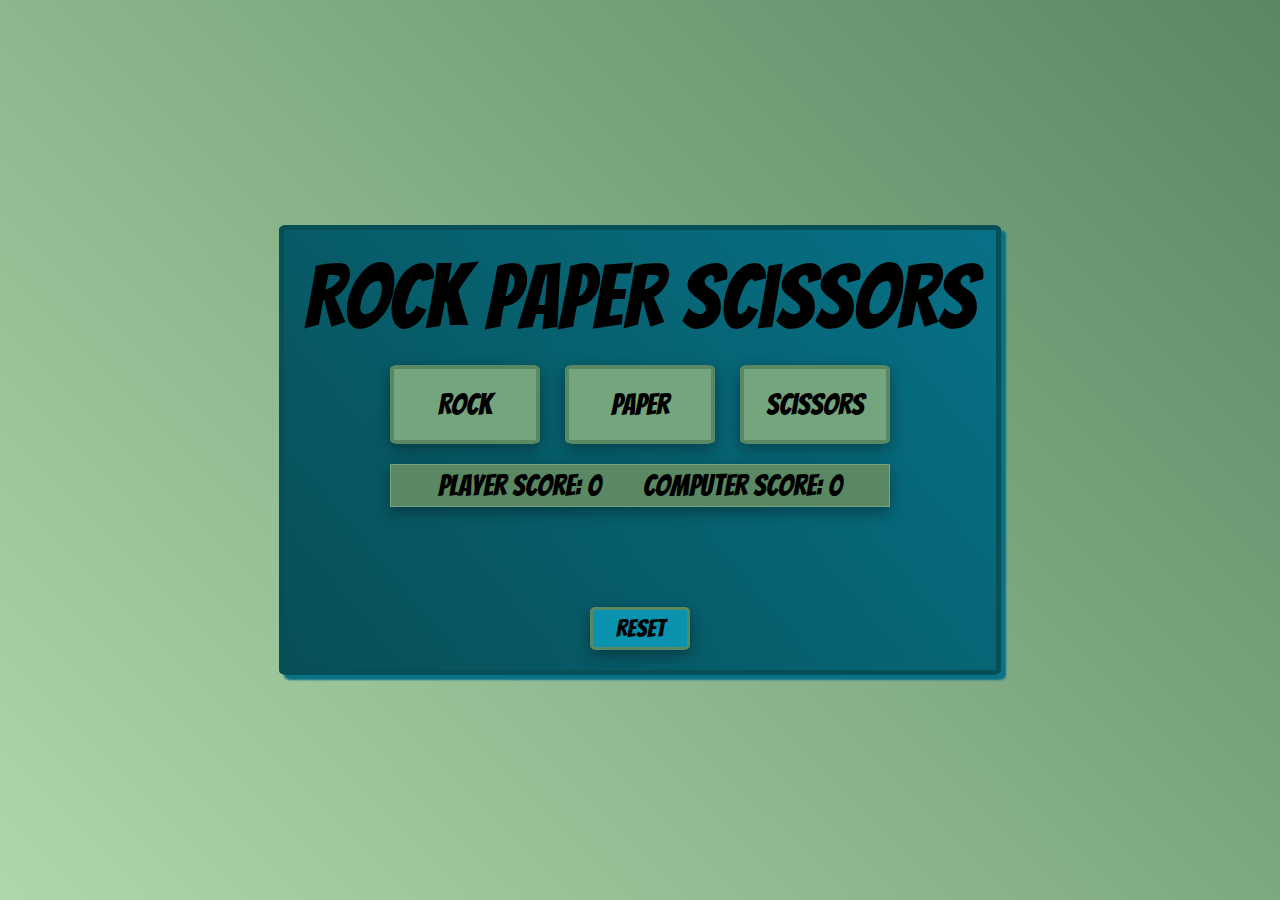
<file: index.html>
<!DOCTYPE html>
<html lang="en">
<head>
    <meta charset="UTF-8">
    <meta http-equiv="X-UA-Compatible" content="IE=edge">
    <meta name="viewport" content="width=device-width, initial-scale=1.0">
    <script src="Rock-paper-scissors.js" defer></script>
    <link rel="stylesheet" href="Rock-paper-scissors.css">
    <title>Rock Paper Scissors</title>
</head>
<body>
    <div class="game">
        <div class="gameTitle">Rock Paper Scissors</div>
        <div class="buttonContainer">
            <div class="option" id="rock">Rock</div>
            <div class="option" id="paper">Paper</div>
            <div class="option" id="scissors">Scissors</div>
        </div>
        <div class ="scoreContainer">
            <div class="playerScoreBox">Player score: 0 </div>
            <div class ="computerScoreBox">Computer score: 0 </div>
        </div>
        <div class="hands"></div>
        <div class="winnerText"></div>
        <div class="resetButton">Reset</div>
    </div>
</body>
</html>
</file>
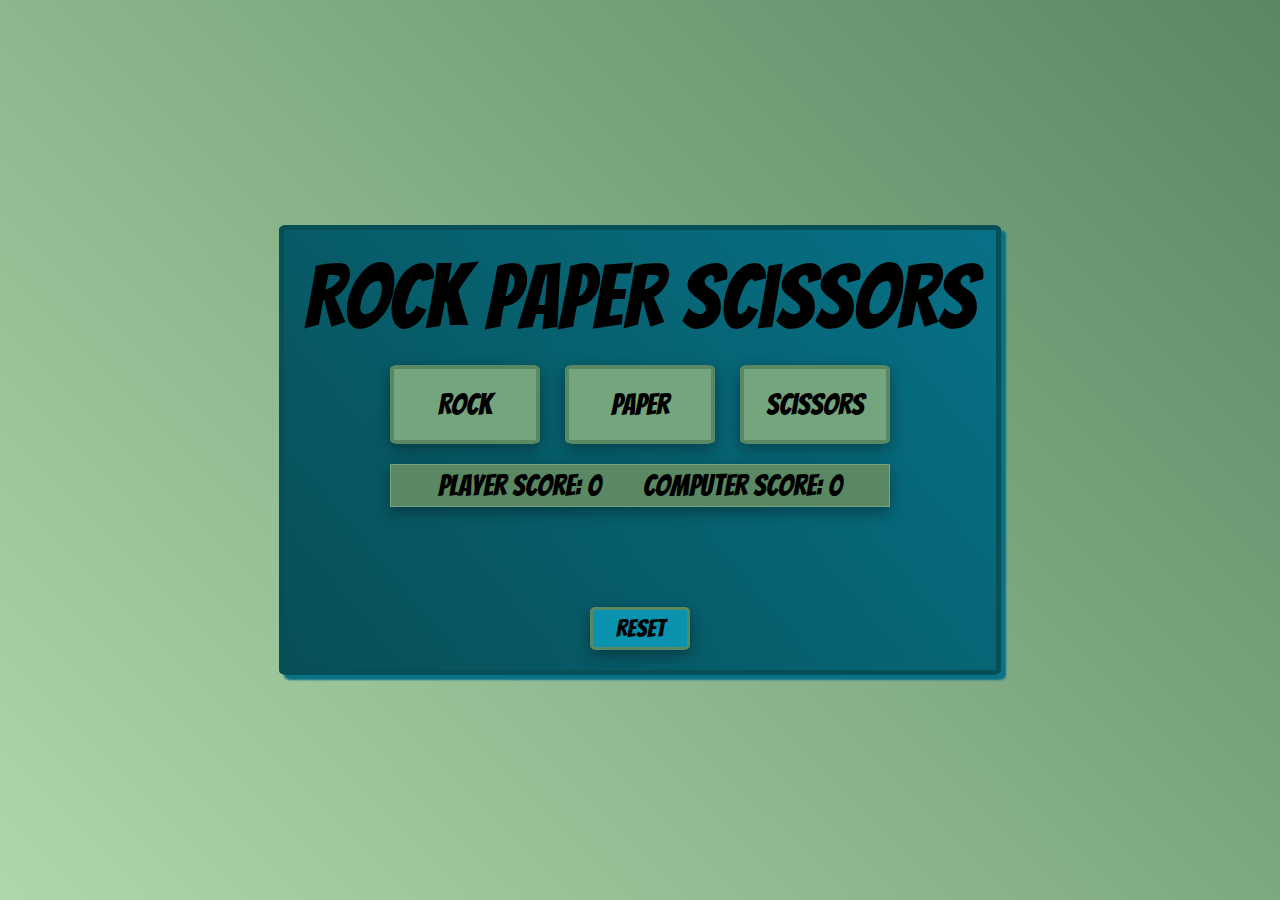
<file: Rock-paper-scissors.html>
<!DOCTYPE html>
<html lang="en">
<head>
    <meta charset="UTF-8">
    <meta http-equiv="X-UA-Compatible" content="IE=edge">
    <meta name="viewport" content="width=device-width, initial-scale=1.0">
    <script src="Rock-paper-scissors.js" defer></script>
    <link rel="stylesheet" href="Rock-paper-scissors.css">
    <title>Rock Paper Scissors</title>
</head>
<body>
    <div class="game">
        <div class="gameTitle">Rock Paper Scissors</div>
        <div class="buttonContainer">
            <div class="option" id="rock">Rock</div>
            <div class="option" id="paper">Paper</div>
            <div class="option" id="scissors">Scissors</div>
        </div>
        <div class ="scoreContainer">
            <div class="playerScoreBox">Player score: 0 </div>
            <div class ="computerScoreBox">Computer score: 0 </div>
        </div>
        <div class="hands"></div>
        <div class="winnerText"></div>
        <div class="resetButton">Reset</div>
    </div>

</body>
</html>
</file>
<file: Rock-paper-scissors.css>
@import url('https://fonts.googleapis.com/css?family=Bangers');

html, body{
    background: linear-gradient(45deg, #B0D7AC, #598863);
    margin: 0;
    padding: 0;
    max-width: 100vw;
 }

* {
    box-sizing: border-box;
}

body {
    display: flex;
    justify-content: center;
    align-items: center;
    height:100vh;
    font-family:'Bangers',Verdana, Geneva, Tahoma, sans-serif;
 }

.game {
    display:flex;
    flex-direction: column;
    border: #074F57 5px solid;
    border-radius: 1%;
    max-height: 600px;
    padding: 20px;
    box-shadow:#077187 5px 5px 2px;
    align-items: center;
    background: linear-gradient(230deg, #077187, #074F57)
    }

.gameTitle {
    font-size: 90px;
    text-align: center;
}

.buttonContainer {
    display:flex;
    justify-content: space-evenly;
    margin: 20px;
    font-size: 30px;
    gap: 25px;
}

.option {
    border: 4px solid #598863;
    padding: 20px;
    background-color:#74A57F;
    text-align: center;
    border-radius: 5%;
    width: 150px;
    max-height: 80px;
    box-shadow: rgba(0, 0, 0, 0.35) 0px 5px 15px;
}

.option:hover {
    background-color:#0993AE;
    transform: scale(1.05);
}

.scoreContainer {
    display:flex;
    justify-content: space-evenly;
    margin-bottom: 20px;
    font-size: 30px;
    background-color: #598863;
    width: 500px;
    padding: 5px;
    border: 1px solid #74A57F;
    box-shadow: rgba(0, 0, 0, 0.35) 0px 5px 15px;
}

.hands {
    margin: 0 auto;
    font-size: 30px;
    height:30px;
}

.winnerText {
    text-align: center;
    margin: 10px;
    font-size: 35px;
    height:30px;
}

.resetButton {
    background-color: #0993AE;
    width: 100px;
    text-align: center;
    font-size: 25px;
    margin: 0 auto;
    padding:5px 20px;
    border-radius: 5px;
    border: 3px solid #598863;
    box-shadow: rgba(0, 0, 0, 0.35) 0px 5px 15px;
}

.resetButton:hover {
    background-color: #12CEE2;
    transform: scale(1.05);
}
</file>
